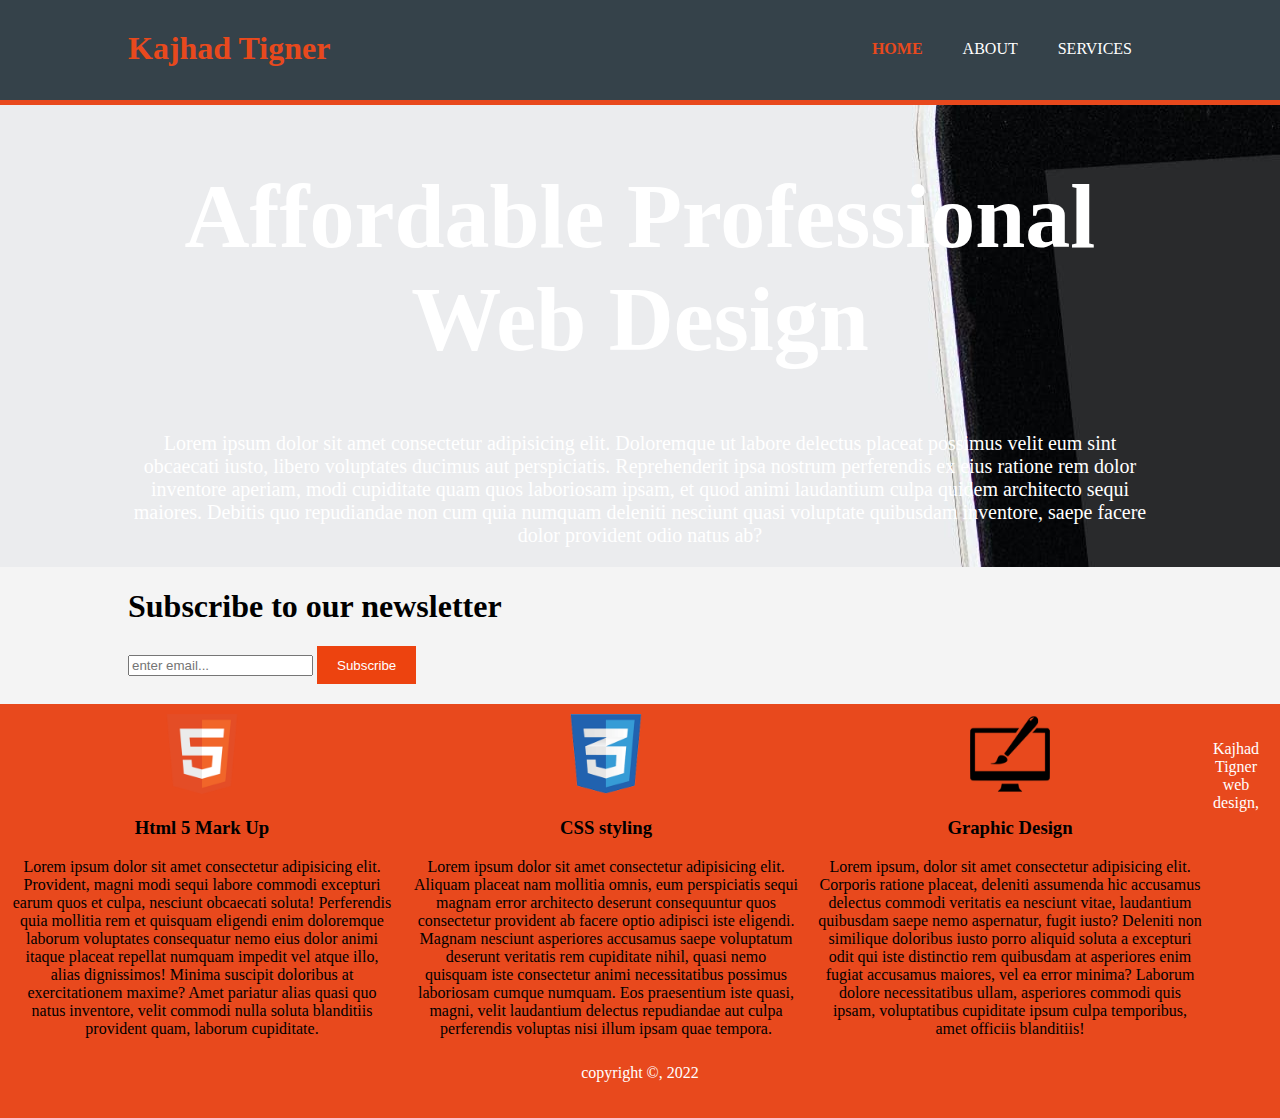
<file: index.html>
<!DOCTYPE html> 

<html lang="en"> 

<head> 

<meta charset="UTF-8"> 

<meta http-equiv="X-UA-Compatible" content="IE=edge"> 

<meta name="viewport" content="width=device-width, initial-scale=1.0"> 

<title>Kajhad Tigner Web Design | Welcome</title> 

<link rel="stylesheet" type="text/css" href="style.css"> 

</head> 

<body> 

<header> 

<div class="container"> 

<div id="branding"> 

<h1><span class="highlight">Kajhad Tigner</span></h1> 

</div> 

<nav> 

<ul> 

<li class="current"><a href="index.html">Home</a></li> 

<li><a href="about.html">About</a></li> 

<li><a href="services.html">Services</a></li> 

</ul> 

</nav> 

</div> 

</header> 

 
 

<section id="showcase"> 

<div class="container"> 

<h1>Affordable Professional Web Design</h1> 

<p>Lorem ipsum dolor sit amet consectetur adipisicing elit. Doloremque ut labore delectus placeat possimus velit eum sint obcaecati iusto, libero voluptates ducimus aut perspiciatis. Reprehenderit ipsa nostrum perferendis ex eius ratione rem dolor inventore aperiam, modi cupiditate quam quos laboriosam ipsam, et quod animi laudantium culpa quidem architecto sequi maiores. Debitis quo repudiandae non cum quia numquam deleniti nesciunt quasi voluptate quibusdam inventore, saepe facere dolor provident odio natus ab?</p> 

</div> 

</section> 

<section id="newletter"> 

<div class="container"> 

<h1>Subscribe to our newsletter</h1> 

<form> 

<input type="email" placeholder="enter email..."> 

<button type="submit" class="button_1">Subscribe</button> 

</form> 

</div> 

</section> 

<section id="boxes"> 

<div class=".box"> 

<div class="box"> 

<img src="img/logo_html.png" alt="HTML Logo"> 

 
 

<h3>Html 5 Mark Up</h3> 

<p>Lorem ipsum dolor sit amet consectetur adipisicing elit. Provident, magni modi sequi labore commodi excepturi earum quos et culpa, nesciunt obcaecati soluta! Perferendis quia mollitia rem et quisquam eligendi enim doloremque laborum voluptates consequatur nemo eius dolor animi itaque placeat repellat numquam impedit vel atque illo, alias dignissimos! Minima suscipit doloribus at exercitationem maxime? Amet pariatur alias quasi quo natus inventore, velit commodi nulla soluta blanditiis provident quam, laborum cupiditate.</p> 

</div> 

</div> 

 
 

<div class="box"> 

<img src="img/logo_css.png" alt="CSS Logo"> 

<h3>CSS styling</h3> 

<p>Lorem ipsum dolor sit amet consectetur adipisicing elit. Aliquam placeat nam mollitia omnis, eum perspiciatis sequi magnam error architecto deserunt consequuntur quos consectetur provident ab facere optio adipisci iste eligendi. Magnam nesciunt asperiores accusamus saepe voluptatum deserunt veritatis rem cupiditate nihil, quasi nemo quisquam iste consectetur animi necessitatibus possimus laboriosam cumque numquam. Eos praesentium iste quasi, magni, velit laudantium delectus repudiandae aut culpa perferendis voluptas nisi illum ipsam quae tempora.</p> 

</div> 

 
 

<div class="box"> 

<img src="img/logo_brush.png" alt="Brush Logo"> 

<h3>Graphic Design</h3> 

<p>Lorem ipsum, dolor sit amet consectetur adipisicing elit. Corporis ratione placeat, deleniti assumenda hic accusamus delectus commodi veritatis ea nesciunt vitae, laudantium quibusdam saepe nemo aspernatur, fugit iusto? Deleniti non similique doloribus iusto porro aliquid soluta a excepturi odit qui iste distinctio rem quibusdam at asperiores enim fugiat accusamus maiores, vel ea error minima? Laborum dolore necessitatibus ullam, asperiores commodi quis ipsam, voluptatibus cupiditate ipsum culpa temporibus, amet officiis blanditiis!</p> 

</div> 

</section> 

<footer> 

<p> 

Kajhad Tigner web design, copyright &copy, 2022 

</p> 

</footer> 

</body> 

</html>
</file>
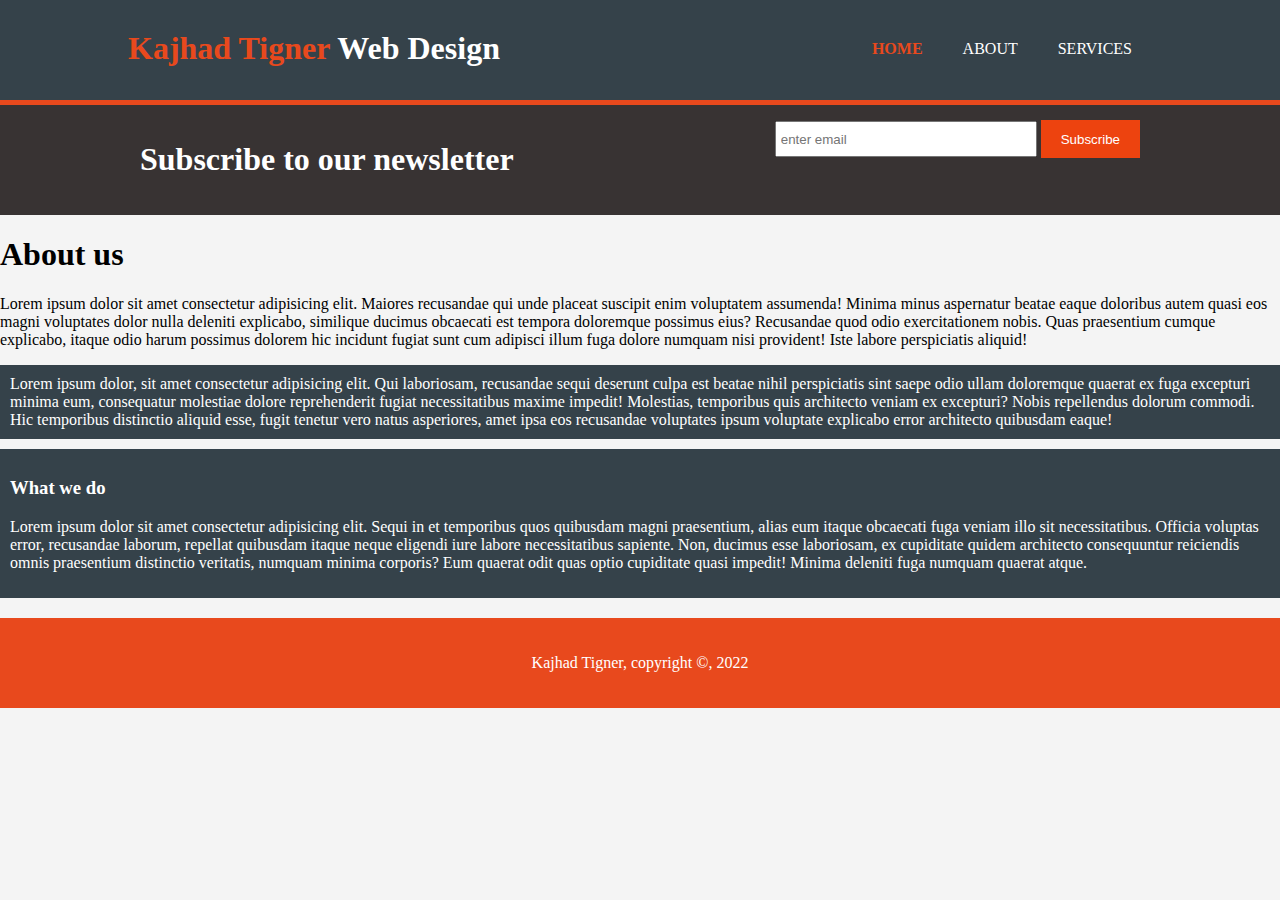
<file: about.html>
<!DOCTYPE html>  

 
 

<html lang="en">  

 
 

<head>  

 
 

<meta charset="UTF-8">  

 
 

<meta http-equiv="X-UA-Compatible" content="IE=edge">  

 
 

<meta name="viewport" content="width=device-width, initial-scale=1.0">  

<link rel="stylesheet" type="text/css" href="style.css"> 

<title>Kajhad Tigner Web Design | About</title>  

 
 

</head>  

 
 

<body>  

 
 

<header>  

 
 

 
 

<div class="container">  

 
 

 
 

<div id="branding">  

 
 

 
 

<h1><span class="highlight">Kajhad Tigner</span> Web Design </h1>  

 
 

</div>  

 
 

<nav>  

 
 

 
 

<ul>  

 
 

 
 

<li class="current"><a href="index.html">Home</a></li> 

<li><a href="about.html">About</a></li> 

<li><a href="services.html">Services</a></li> 

 
 

 
 

</ul>  

 
 

</nav>  

 
 

</div>  

 
 

</header>  

 
 

 
 

<section id="newsletter">  

 
 

 
 

<div class="container">  

 
 

<h1>Subscribe to our newsletter</h1>  

 
 

 
 

<form>  

 
 

 
 

<input type="email" placeholder="enter email">  

 
 

<button type="submit" class="button_1">Subscribe</button>

</form> 

 
 

 
 

</form>  

 
 

</div>  

 
 

</section>  

 
 

 
 

<section id="main-col">  

 
 

<h1 class="page-title">About us</h1>  

 
 

<p>Lorem ipsum dolor sit amet consectetur adipisicing elit. Maiores recusandae qui unde placeat suscipit enim voluptatem assumenda! Minima minus aspernatur beatae eaque doloribus autem quasi eos magni voluptates dolor nulla deleniti explicabo, similique ducimus obcaecati est tempora doloremque possimus eius? Recusandae quod odio exercitationem nobis. Quas praesentium cumque explicabo, itaque odio harum possimus dolorem hic incidunt fugiat sunt cum adipisci illum fuga dolore numquam nisi provident! Iste labore perspiciatis aliquid!</p>  

 
 

 
 

<p class="dark">Lorem ipsum dolor, sit amet consectetur adipisicing elit. Qui laboriosam, recusandae sequi deserunt culpa est beatae nihil perspiciatis sint saepe odio ullam doloremque quaerat ex fuga excepturi minima eum, consequatur molestiae dolore reprehenderit fugiat necessitatibus maxime impedit! Molestias, temporibus quis architecto veniam ex excepturi? Nobis repellendus dolorum commodi. Hic temporibus distinctio aliquid esse, fugit tenetur vero natus asperiores, amet ipsa eos recusandae voluptates ipsum voluptate explicabo error architecto quibusdam eaque!</p>  

 
 

 
 

</article>  

 
 

 
 

<aside id="siedbar">  

 
 

 
 

<div class="dark">  

 
 

<h3>What we do</h3>  

 
 

<p>Lorem ipsum dolor sit amet consectetur adipisicing elit. Sequi in et temporibus quos quibusdam magni praesentium, alias eum itaque obcaecati fuga veniam illo sit necessitatibus. Officia voluptas error, recusandae laborum, repellat quibusdam itaque neque eligendi iure labore necessitatibus sapiente. Non, ducimus esse laboriosam, ex cupiditate quidem architecto consequuntur reiciendis omnis praesentium distinctio veritatis, numquam minima corporis? Eum quaerat odit quas optio cupiditate quasi impedit! Minima deleniti fuga numquam quaerat atque.</p>  

 
 

 
 

</aside>  

 
 

 
 

</div>  

 
 

</div>  

 
 

 
 

</section>  

 
 

 
 

<footer>  

 
 

<p>Kajhad Tigner, copyright &copy, 2022</p>  

 
 

</footer>  

 
 

</body>  

 
 

</html>
</file>
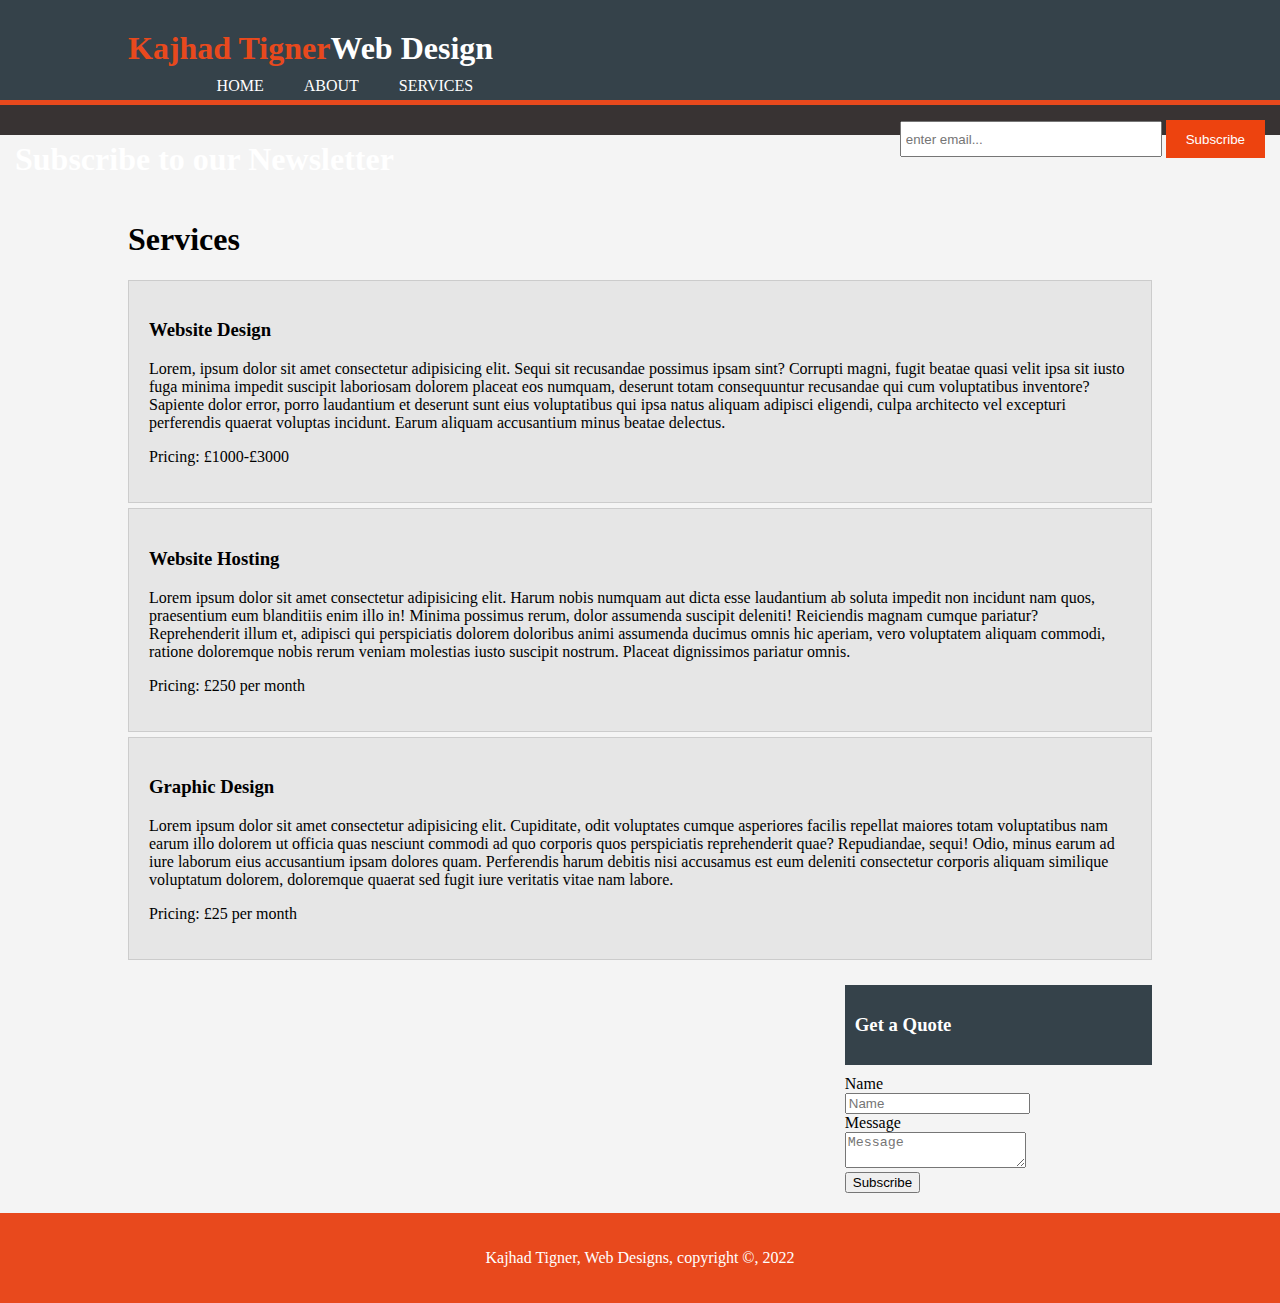
<file: services.html>
<!DOCTYPE html> 

<html lang="en"> 

<head> 

<meta charset="UTF-8"> 

<meta http-equiv="X-UA-Compatible" content="IE=edge"> 

<meta name="viewport" content="width=device-width, initial-scale=1.0"> 

<link rel="stylesheet" type="text/css" href="style.css"> 

<title>Kajhad Tigner Web Design | Services</title> 

</head> 

<body> 

<header> 

<div class="container"> 

<div id="branding"> 

<h1><span class="highlight">Kajhad Tigner</span>Web Design</h1> 

<nav> 

<ul> 

<li><a href="index.html">Home</a></li> 

<li><a href="about.html">About</a></li> 

<li><a href="current"><a href="services.html">Services</a></li> 

</ul> 

</nav>  

</div>  

</header> 

 
 

<section id="newsletter"> 

<div class="contrainer"> 

<h1>Subscribe to our Newsletter</h1> 

<form> 

<input type="email" placeholder="enter email..."> 

<button types="submit" class="button_1">Subscribe</button> 

</form> 

</div> 

</section> 

 
 
 

<section id="main"> 

<div class="container"> 

<artical id="main-col"> 

<h1 class="page-title">Services</h1> 

<ul id="services"> 

<li> 

<h3>Website Design</h3> 

<p>Lorem, ipsum dolor sit amet consectetur adipisicing elit. Sequi sit recusandae possimus ipsam sint? Corrupti magni, fugit beatae quasi velit ipsa sit iusto fuga minima impedit suscipit laboriosam dolorem placeat eos numquam, deserunt totam consequuntur recusandae qui cum voluptatibus inventore? Sapiente dolor error, porro laudantium et deserunt sunt eius voluptatibus qui ipsa natus aliquam adipisci eligendi, culpa architecto vel excepturi perferendis quaerat voluptas incidunt. Earum aliquam accusantium minus beatae delectus.</p> 

<p>Pricing: £1000-£3000</p> 

</li> 

 
 

<li> 

<h3>Website Hosting</h3> 

<p>Lorem ipsum dolor sit amet consectetur adipisicing elit. Harum nobis numquam aut dicta esse laudantium ab soluta impedit non incidunt nam quos, praesentium eum blanditiis enim illo in! Minima possimus rerum, dolor assumenda suscipit deleniti! Reiciendis magnam cumque pariatur? Reprehenderit illum et, adipisci qui perspiciatis dolorem doloribus animi assumenda ducimus omnis hic aperiam, vero voluptatem aliquam commodi, ratione doloremque nobis rerum veniam molestias iusto suscipit nostrum. Placeat dignissimos pariatur omnis.</p> 

<p>Pricing: £250 per month</p> 

</li> 

 
 

<li> 

<h3>Graphic Design</h3> 

<p>Lorem ipsum dolor sit amet consectetur adipisicing elit. Cupiditate, odit voluptates cumque asperiores facilis repellat maiores totam voluptatibus nam earum illo dolorem ut officia quas nesciunt commodi ad quo corporis quos perspiciatis reprehenderit quae? Repudiandae, sequi! Odio, minus earum ad iure laborum eius accusantium ipsam dolores quam. Perferendis harum debitis nisi accusamus est eum deleniti consectetur corporis aliquam similique voluptatum dolorem, doloremque quaerat sed fugit iure veritatis vitae nam labore.</p> 

<p>Pricing: £25 per month</p> 

</li> 

</ul> 

</artical> 

 
 

<aside id="sidebar"> 

<div class="dark"> 

<h3>Get a Quote</h3> 

<form class="quote"> 

</div> 

<div> 

<label> Name </label><br> 

<input type="text" placeholder="Name"> 

</div> 

<div> 

<label>Message</label><br> 

<textarea placeholder="Message"></textarea> 

</div> 

<button lass="button_1">Subscribe</button> 

</aside> 

</form> 

</div> 

</aside> 

</div> 

</section> 

<footer> 

<p> 

Kajhad Tigner, Web Designs, copyright &copy, 2022 

</p> 

</footer> 

</body> 

</html>
</file>
<file: style.css>
body{  

 
 

    font: 15px/1.5, Helvetica,sans-serif;  
    
    padding: 0;  
    
    margin: 0;  
    
    background-color: #f4f4f4;  
    
    }  
    
    /*global*/  
    
    .container{  
    
    width: 80%;  
    
    margin: auto;  
    
    overflow: hidden;  
    
    }  
    
    ul{  
    
    margin: 0;  
    
    padding: 0;  
    
    }  
    
    .button_1{  
    
    height: 38px;  
    
    background: #ed430f;  
    
    border: 0;  
    
    padding-left: 20px;  
    
    padding-right: 20px;  
    
    color: #ffffff;  
    
    }  
    
    .dark{  
    
    padding: 10px 10px 10px 10px;  
    
    background: #35424a;  
    
    color: #ffffff;  
    
    margin-top: 10px;  
    
    margin-bottom: 10px;  
    
    }  
    
    /*Header*/  
    
    header{  
    
    background: #35424a;  
    
    color: #ffffff;  
    
    padding-top: 30px;  
    
    min-height: 70px;  
    
    border-bottom: #e8491d 5px solid;  
    
    }  
    
    header a{  
    
    color: #ffffff;  
    
    text-decoration: none;  
    
    text-transform: uppercase;  
    
    font-size: 16px;  
    
    }  
    
    header li{  
    
    float: left;  
    
    display: inline;  
    
    padding: 0 20px 0 20px;  
    
    }  
    
    header #branding{  
    
    float: left;  
    
    }  
    
    header #branding h1{  
    
    margin: 0;  
    
    }  
    
    header nav{  
    
    float: right;  
    
    margin-top: 10px;  
    
    }  
    
    header .highlight, header .current a{  
    
    color: #e8491d;  
    
    font-weight: bold;  
    
    }  
    
    header a:hover{  
    
    color: #cccccc;  
    
    font-weight: bold;  
    
    }  
    
    /*showcase*/  
    
    #showcase{  
    
    min-height: 350px;  
    
    background: url("img/showcase.jpg")no-repeat 0 -400px;  
    
    text-align: center;  
    
    color: #ffffff;  
    
    }  
    
    #showcase{  
    
    font-size: 45px;  
    
    }  
    
    #showcase p{  
    
    font-size: 20px;  
    
    }  
    
    /*newsletter*/  
    
    #newsletter{  
    
    padding: 15px;  
    
    color: #ffffff;  
    
    background: #383333;  
    
    }  
    
    #newsletter h1{  
    
    float: left;  
    
    }  
    
    #newsletter form{  
    
    float: right;  
    
    }  
    
    #newsletter input[type ="email"]{  
    
    padding: 4px;  
    
    height: 24px;  
    
    width: 250px;  
    
    }  
    
    /*boxes*/  
    
    #boxes{  
    
    margin-top: 20px;  
    
    }  
    
    #boxes .box{  
    
    float: left;  
    
    text-align: center;  
    
    width: 30%;  
    
    padding: 10px;  
    
    }  
    
    #boxes .box img{  
    
    width: 80px;  
    
    }  
    
    /*sidebar*/  
    
    aside#sidebar{  
    
    float: right;  
    
    width: 30%;  
    
    margin-top: 10px;  
    
    }  
    
    aside#sidebar .quote input, aside#sidebar .quote textarea{  
    
    width: 90%;  
    
    padding: 5px;  
    
    }  
    
    /*main-col*/  
    
    article#main-col{  
    
    float: left;  
    
    width: 65%;  
    
    }  
    
    /*service*/  
    
    ul#services li{  
    
    list-style: none;  
    
    padding: 20px;  
    
    border: #cccccc solid 1px;  
    
    margin-bottom: 5px;  
    
    background: #e6e6e6;  
    
    }  
    
    footer{  
    
    padding: 20px;  
    
    margin-top: 20px;  
    
    color: #ffffff;  
    
    background-color: #e8491d;  
    
    text-align: center;  
    
    }  
    
    /*medica queries*/  
    
    @media(max-width: 768px){  
    
    header #branding,  
    
    header nav,  
    
    header nav li,  
    
    #newsletter h1,  
    
    #newsletter form,  
    
    #boxes .box,  
    
    article#main-col,  
    
    aside#sidebar  
    
    {  
    
    float: none;  
    
    text-align: center;  
    
    width: 100%;  
    
    }  
    
    header{  
    
    padding-bottom: 20px;  
    
    }  
    
    #showcase h1{  
    
    margin-top: 40px;  
    
    }  
    
    #newsletter button, .quote button{  
    
    display: block;  
    
    width: 100%;  
    
    }  
    
    #newsletter form input[type ="email"], .quote input, .quote textarea{  
    
    width: 100%;  
    
    margin-bottom: 5px;  
    
    }  
    
    }
</file>
